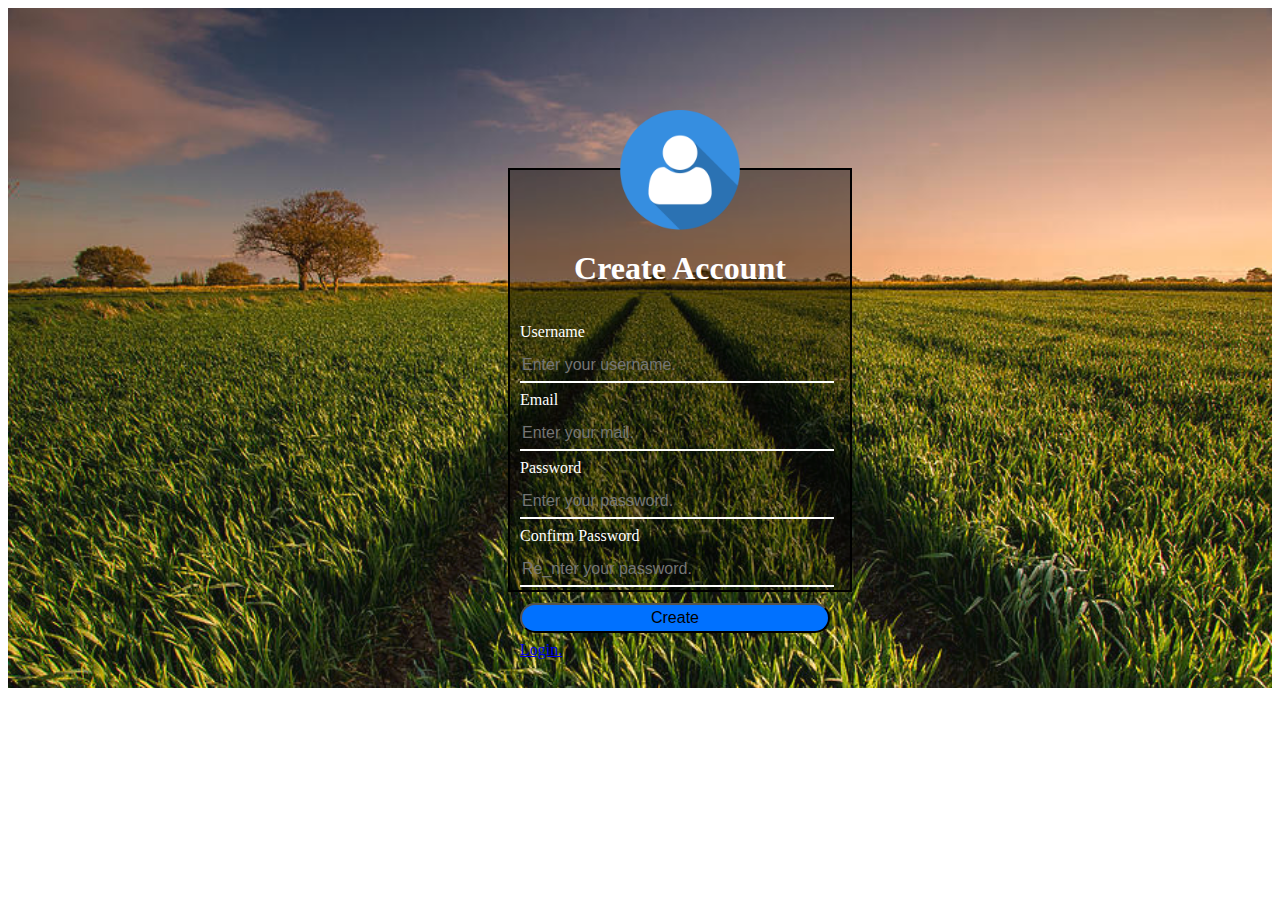
<file: create_account.html>
<!DOCTYPE html>
<html>
<head>
	<title>Create Account</title>
	<link rel="shortcut icon" type="image/icon" href="images/avater.png"/>
</head>
<body>
    <div class="main">
	<div class="login_box">
		<div class="avater"></div>
			<h1>Create Account</h1> <br><br>
			<form >Username</form>
	<input class="input_box" type="text" name="username" placeholder="Enter your username.">
	        <form >Email</form>
	<input class="input_box" type="email" name="username" placeholder="Enter your mail.">
			<form >Password</form>
	<input class="input_box" type="Password" name="password" placeholder="Enter your password.">
	        <form >Confirm Password</form>
	<input class="input_box" type="Password" name="password" placeholder="Re_nter your password.">
	<br>
	<a href="login.html"><input class="login_txt" type="submit" name="submit" value="Create"></a>
	<br>
	<a href="login.html">Login.</a>
    </div>
    </div>
</body>
</html>





<style type="text/css">
	.main{
	    width: 100%;
	    height: 680px;
		margin: 0px;
		padding: 0px;
		background: url(images/crop-field.jpg);
		overflow: hidden;
		background-size: cover;

	}

.login_box{
		width: 320px;
		height: 420px;
		margin: 160px 500px;
		background:rgba(0,0,0,0.4);
        color: #fff;
		border: 2px solid black;
		padding: 0px 10px;

	}

.avater{
		width: 120px;
		height: 120px;
        background: url(images/avater.png);
        background-size: cover; 
        margin: -60px 100px;
	}

	h1{
		text-align: center;
		margin: 80px 0px 0px 0px;
	}

	.input_box{
		width: 310px;
		height: 30px;
		margin: 8px 0px;
		background: transparent;
		outline: none;
		border: none;
		border-bottom: 2px solid white;
		font-size: 16px;

	}

	.login_txt
	{
		width: 310px;
		height: 30px;
		margin: 8px 0px;
		background: #0071ff;
		outline: none;
		border-radius: 20px;
		font-size: 16px;
	}

	.login_txt:hover{
	color: yellow;
}

</style>
</file>
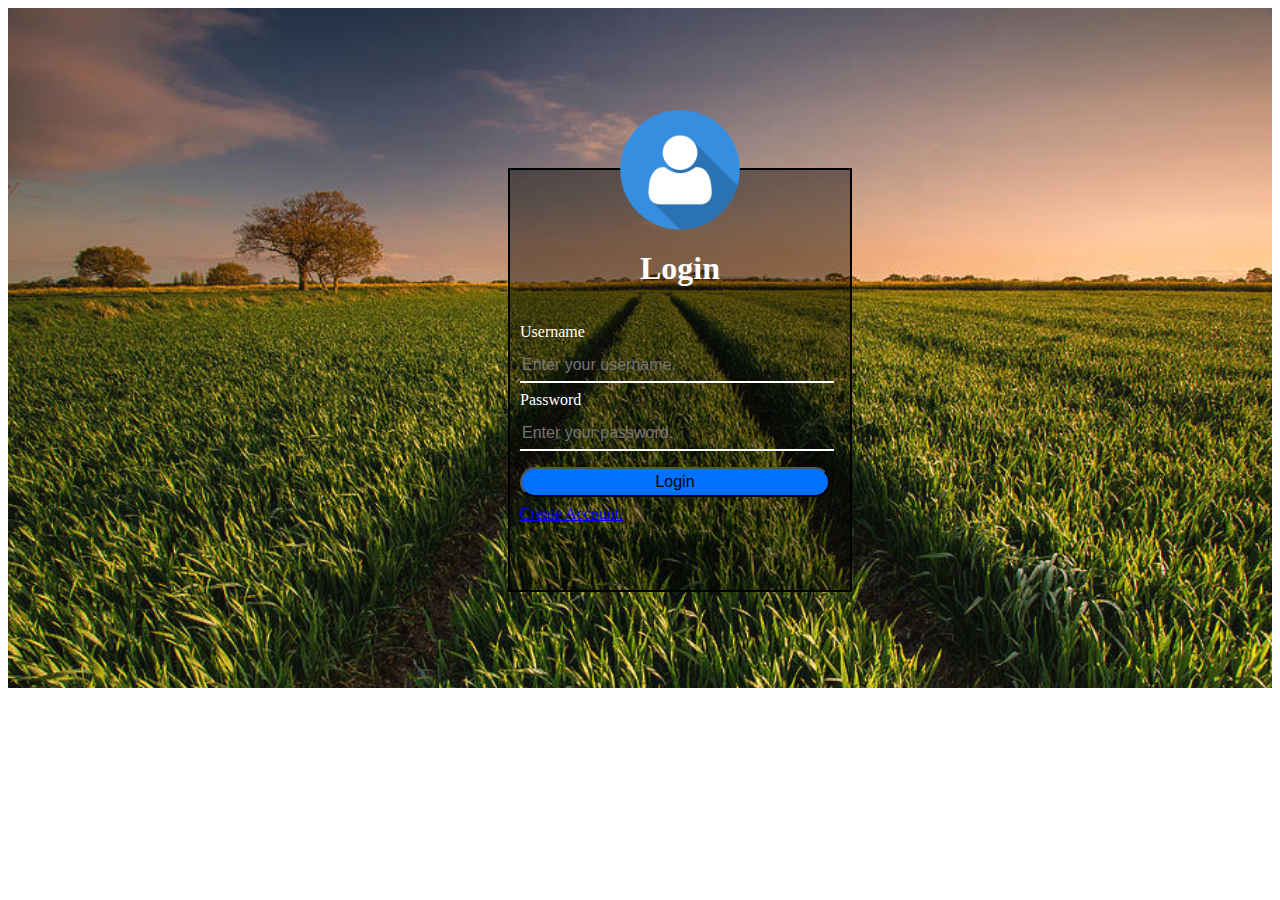
<file: login.html>
<!DOCTYPE html>
<html>
<head>
	<title>Login</title>
	<link rel="shortcut icon" type="image/icon" href="images/avater.png"/>
</head>
<body>
    <div class="main">
	<div class="login_box">
		<div class="avater"></div>
			<h1>Login</h1> <br><br>
			<form >Username</form>
	<input class="input_box" type="text" name="username" placeholder="Enter your username.">
			<form >Password</form>
	<input class="input_box" type="Password" name="password" placeholder="Enter your password.">
	<br>
	<a href="http://127.0.0.1:5000"><input class="login_txt" type="submit" name="submit" value="Login"></a>
	<br>
	<a href="create_account.html">Create Account.</a>
    </div>
    </div>
</body>
</html>





<style type="text/css">
	.main{
	    width: 100%;
	    height: 680px;
		margin: 0px;
		padding: 0px;
		background: url(images/crop-field.jpg);
		overflow: hidden;
		background-size: cover;

	}

.login_box{
		width: 320px;
		height: 420px;
		margin: 160px 500px;
		background:rgba(0,0,0,0.4);
        color: #fff;
		border: 2px solid black;
		padding: 0px 10px;

	}

.avater{
		width: 120px;
		height: 120px;
        background: url(images/avater.png);
        background-size: cover; 
        margin: -60px 100px;
	}

	h1{
		text-align: center;
		margin: 80px 0px 0px 0px;
	}

	.input_box{
		width: 310px;
		height: 30px;
		margin: 8px 0px;
		background: transparent;
		outline: none;
		border: none;
		border-bottom: 2px solid white;
		font-size: 16px;

	}

	.login_txt
	{
		width: 310px;
		height: 30px;
		margin: 8px 0px;
		background: #0071ff;
		outline: none;
		border-radius: 20px;
		font-size: 16px;
	}

	.login_txt:hover{
	color: yellow;
}

</style>
</file>
